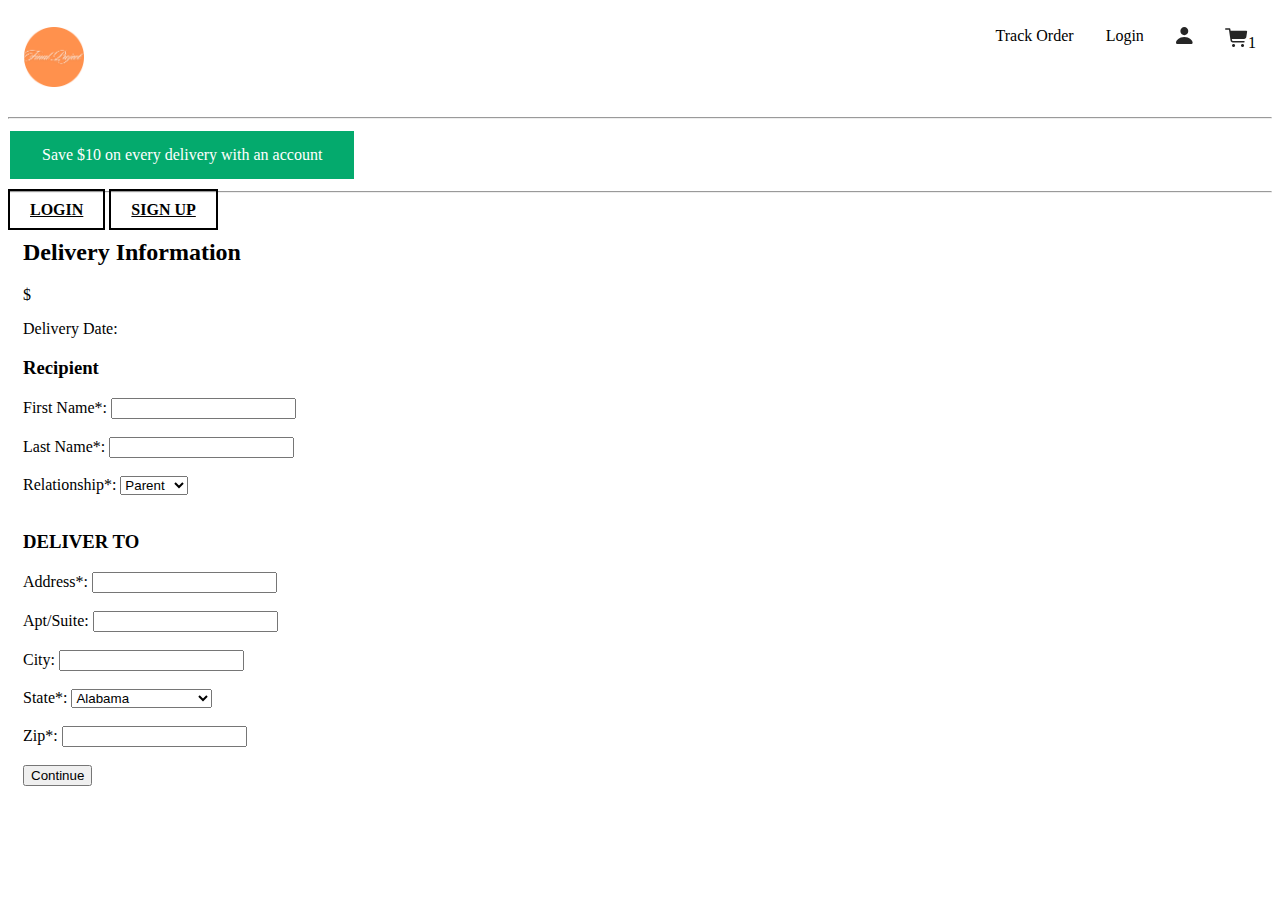
<file: adddelivery.html>
<!DOCTYPE html>
<html lang="en">
  <head>
    <link
      rel="stylesheet"
      href="https://cdnjs.cloudflare.com/ajax/libs/font-awesome/4.7.0/css/font-awesome.min.css"
    />
    <link rel="stylesheet" href="navbar.css" />
    <title>Form</title>
  </head>
  <style>
    .discount {
      background-color: #04aa6d;
      border: none;
      color: white;
      padding: 15px 32px;
      text-align: center;
      text-decoration: none;
      display: inline-block;
      font-size: 16px;
      margin: 4px 2px;
      cursor: pointer;
    }
    .button {
      border: 2px solid black;
      background-color: transparent;
      color: black;
      padding: 10px 20px;
      text-transform: uppercase;
      font-weight: bold;
      cursor: pointer;
    }

    .loginLinks {
      align-items: center;
      margin-left: 40%;
      text-align: center;
      display: flex;
    }

    .container {
      display: inline-block;
      width: 700px;
      height: 150px;
      margin-left: 15px;
    }
    .flower-details h2 {
      margin-bottom: 10px; /* Adjust margin as needed */
    }

    .flower-details img {
      max-width: 50%; /* Adjust image width as needed */
      display: block;
      margin: 0 auto; /* Center the image horizontally */
    }
  </style>
  <body>
    <ul class="topnav">
      <li>
        <a class="logo" href="index.html"
          ><img src="../assets/FinalProjectLogo.png" alt="Final Project"
        /></a>
      </li>
      <li class="right">
        <a href="basket.html"
          ><img src="../assets/cart.svg" alt="Cart" /><span id="cart-count"
            >1</span
          ></a
        >
      </li>
      <li class="right">
        <a href="index.html"
          ><img src="../assets/person.svg" alt="Account"
        /></a>
      </li>
      <li class="right"><a href="login.html">Login</a></li>
      <li class="right"><a href="trackorder.html">Track Order</a></li>
    </ul>

    <script src="configurations.js"></script>
    <hr />

    <div id="loginLinks">
      <a href="login.html" class="discount"
        >Save $10 on every delivery with an account</a
      >
      <hr />
      <span>
        <a href="login.html" class="button">LOGIN</a>
      </span>
      <span>
        <a href="login.html" class="button">SIGN UP</a>
      </span>
    </div>

    <div class="flower-details" id="flowerDetails"></div>
    <div class="container">
      <form id="deliveryForm">
        <h2>Delivery Information</h2>
      
      
      <p>$<span id="purchasePrice"></span></p>
      <p>Delivery Date: <span id="deliveryDate"></span></p>
      
        <h3>Recipient</h3>
        <label for="firstName">First Name*:</label>
        <input type="text" id="firstName" required><br><br>
      
        <label for="lastName">Last Name*:</label>
        <input type="text" id="lastName" required><br><br>
      
        <label for="relationship">Relationship*:</label>
        <select id="relationship">
            <option value="parent">Parent</option>
            <option value="friend">Friend</option>
            <option value="spouse">Spouse</option>
            <option value="other">Other</option>
        </select><br><br>
      
        <h3>DELIVER TO</h3>
        <label for="address">Address*:</label>
        <input type="text" id="address" required><br><br>
      
        <label for="apt">Apt/Suite:</label>
        <input type="text" id="apt"><br><br>
      
        <label for="city">City:</label>
        <input type="text" id="city" required><br><br>
      
        <label for="state">State*:</label>
        <select id="state">
            <option value="AL">Alabama</option>
            <option value="AK">Alaska</option>
            <option value="AZ">Arizona</option>
            <option value="AR">Arkansas</option>
            <option value="CA">California</option>
            <option value="CO">Colorado</option>
            <option value="CT">Connecticut</option>
            <option value="DE">Delaware</option>
            <option value="DC">District Of Columbia</option>
            <option value="FL">Florida</option>
            <option value="GA">Georgia</option>
            <option value="HI">Hawaii</option>
            <option value="ID">Idaho</option>
            <option value="IL">Illinois</option>
            <option value="IN">Indiana</option>
            <option value="IA">Iowa</option>
            <option value="KS">Kansas</option>
            <option value="KY">Kentucky</option>
            <option value="LA">Louisiana</option>
            <option value="ME">Maine</option>
            <option value="MD">Maryland</option>
            <option value="MA">Massachusetts</option>
            <option value="MI">Michigan</option>
            <option value="MN">Minnesota</option>
            <option value="MS">Mississippi</option>
            <option value="MO">Missouri</option>
            <option value="MT">Montana</option>
            <option value="NE">Nebraska</option>
            <option value="NV">Nevada</option>
            <option value="NH">New Hampshire</option>
            <option value="NJ">New Jersey</option>
            <option value="NM">New Mexico</option>
            <option value="NY">New York</option>
            <option value="NC">North Carolina</option>
            <option value="ND">North Dakota</option>
            <option value="OH">Ohio</option>
            <option value="OK">Oklahoma</option>
            <option value="OR">Oregon</option>
            <option value="PA">Pennsylvania</option>
            <option value="RI">Rhode Island</option>
            <option value="SC">South Carolina</option>
            <option value="SD">South Dakota</option>
            <option value="TN">Tennessee</option>
            <option value="TX">Texas</option>
            <option value="UT">Utah</option>
            <option value="VT">Vermont</option>
            <option value="VA">Virginia</option>
            <option value="WA">Washington</option>
            <option value="WV">West Virginia</option>
            <option value="WI">Wisconsin</option>
            <option value="WY">Wyoming</option>
        </select><br><br>
      
        <label for="zip">Zip*:</label>
        <input type="text" id="zip" required><br><br>
      
      
        <button type="button" onclick="continueButton()">Continue</button>
    </div>
  </body>
  <script src="configurations.js"></script>
  <script>
    const host = getHost();
    window.onload = function () {
      displayDeliveryInfo();
      displayFlowerDetails();
      toggleLoginLinks();
    };

    function displayFlowerDetails() {
      const flowerName = localStorage.getItem("flowerName");
      const flowerImage = localStorage.getItem("flowerImage");

      if (flowerName && flowerImage) {
        const flowerDetailsContainer = document.getElementById("flowerDetails");
        flowerDetailsContainer.innerHTML = `
        <h2>${flowerName}</h2>
        <img src="${flowerImage}" alt="${flowerName}" style="max-width: 25%; height: 5;">
            `;
      } else {
        console.error("Flower name or image not found in local storage.");
      }
    }

    function displayDeliveryInfo() {
      const purchasePrice = localStorage.getItem("purchasePrice");
      const deliveryDate = localStorage.getItem("deliveryDate");

      if (purchasePrice && deliveryDate) {
        document.getElementById("purchasePrice").textContent = purchasePrice;
        document.getElementById("deliveryDate").textContent = deliveryDate;
      } else {
        console.error(
          "Purchase option or delivery date not found in local storage."
        );
      }
    }

    function continueButton() {
      let firstName = document.getElementById("firstName").value;
      let lastName = document.getElementById("lastName").value;
      let relationship = document.getElementById("relationship").value;
      let address = document.getElementById("address").value;
      let apt = document.getElementById("apt").value;
      let city = document.getElementById("city").value;
      let state = document.getElementById("state").value;
      let zip = document.getElementById("zip").value;

      let info = {
        firstName: firstName,
        lastName: lastName,
        relationship: relationship,
        address: address,
        apt: apt,
        city: city,
        state: state,
        zip: zip,
      };

      localStorage.setItem("info", JSON.stringify(info));

      if (isLoggedIn()) {
        window.location.href = "placeorder.html";
      } else {
        window.location.href = "login.html";
      }
    }

    function toggleLoginLinks() {
      const loginLinksContainer = document.getElementById("loginLinks");
      if (isLoggedIn()) {
        loginLinksContainer.style.display = "none";
      }
    }
  </script>
</html>
</file>
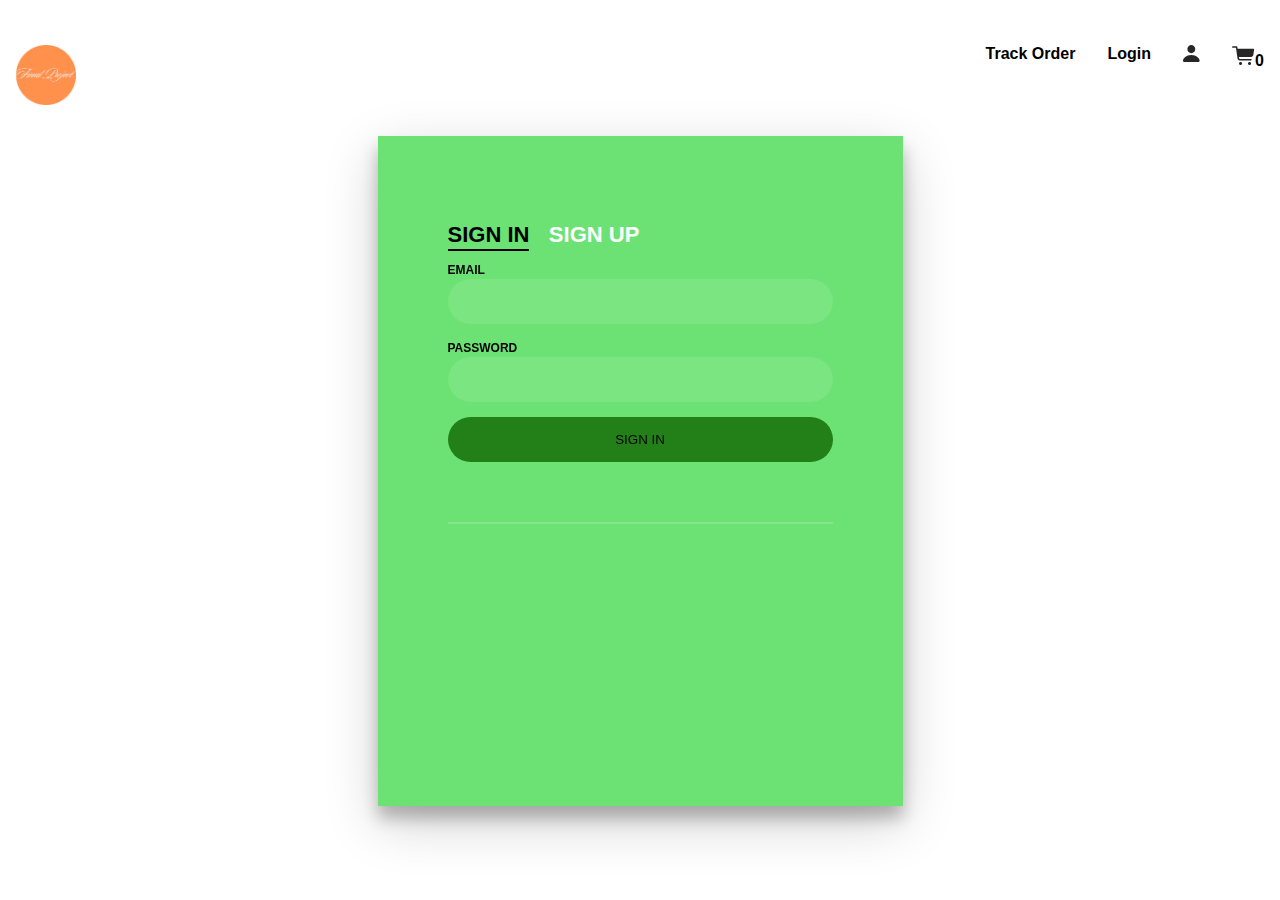
<file: login.html>
<!DOCTYPE html>
<html lang="en">
    <head>
        <link rel="stylesheet" href="https://cdnjs.cloudflare.com/ajax/libs/font-awesome/4.7.0/css/font-awesome.min.css">
        <link rel="stylesheet" href="login.css" />
        <link rel="stylesheet" href="navbar.css">
        <title>Forms</title>
      </head>
      <body>
        <  <body>
            <ul class="topnav">
              <li><a class="logo" href="index.html"><img src="../assets/FinalProjectLogo.png" alt="Final Project"></a></li>
              <li class="right"><a href="basket.html"><img src="../assets/cart.svg" alt="Cart"><span id="cart-count">0</span></a></li>
              <li class="right"><a href="login.html"><img src="../assets/person.svg" alt="Account"></a></li>
              <li class="right"><a href="index.html">Login</a></li>
              <li class="right"><a href="trackorder.html">Track Order</a></li>
            </ul>
      

        <div class="login-wrap">
          <div class="login-html">
            <input id="tab-1" type="radio" name="tab" class="sign-in" checked><label for="tab-1" class="tab">Sign In</label>
            <input id="tab-2" type="radio" name="tab" class="sign-up"><label for="tab-2" class="tab">Sign Up</label>
            <div class="login-form">
              <div class="sign-up-htm">

                <div class="group">
                  <label for="pass" class="label">Email</label>
                  <input id="email-signup" type="text" class="input">
                </div>
                
                <div class="group">
                  <label for="pass" class="label">Password</label>
                  <input id="password-signup" type="password" class="input" data-type="password">
                </div>

                <!-- <div class="group">
                  <input id="check-signup" type="checkbox" class="check" onclick="togglePasswordVisibility('password-signup')">
                  <label for="check-signup"><span class="icon"></span>Show Password</label>
                </div> -->
              
                <div class="group">
                  <input type="submit"  class="button" value="Sign Up" onclick="signup()">
                </div>
                <div class="hr"></div>
              </div>


              <div class="sign-in-htm">
                <div class="group">
                  <label for="email-login" class="label">Email</label>
                  <input id="email-login" type="text" class="input">
                </div>

                <div class="group">
                  <label for="password-login" class="label">Password</label>
                  <input id="password-login" type="password" class="input" data-type="password">
                </div>

                <!-- <div class="group">
                  <input id="check-signin" type="checkbox" class="check" onclick="togglePasswordVisibility('password-signin')">
                  <label for="check-signin"><span class="icon"></span>Show Password</label>
                </div> -->

                <div class="group">
                  <input type="submit" class="button" value="Sign In" onclick="login()">
                </div>
                <div class="hr"></div>
              </div>
              
            </div>
          </div>
        </div>
      </body>
      <script src="configurations.js"></script>
</html>
</file>
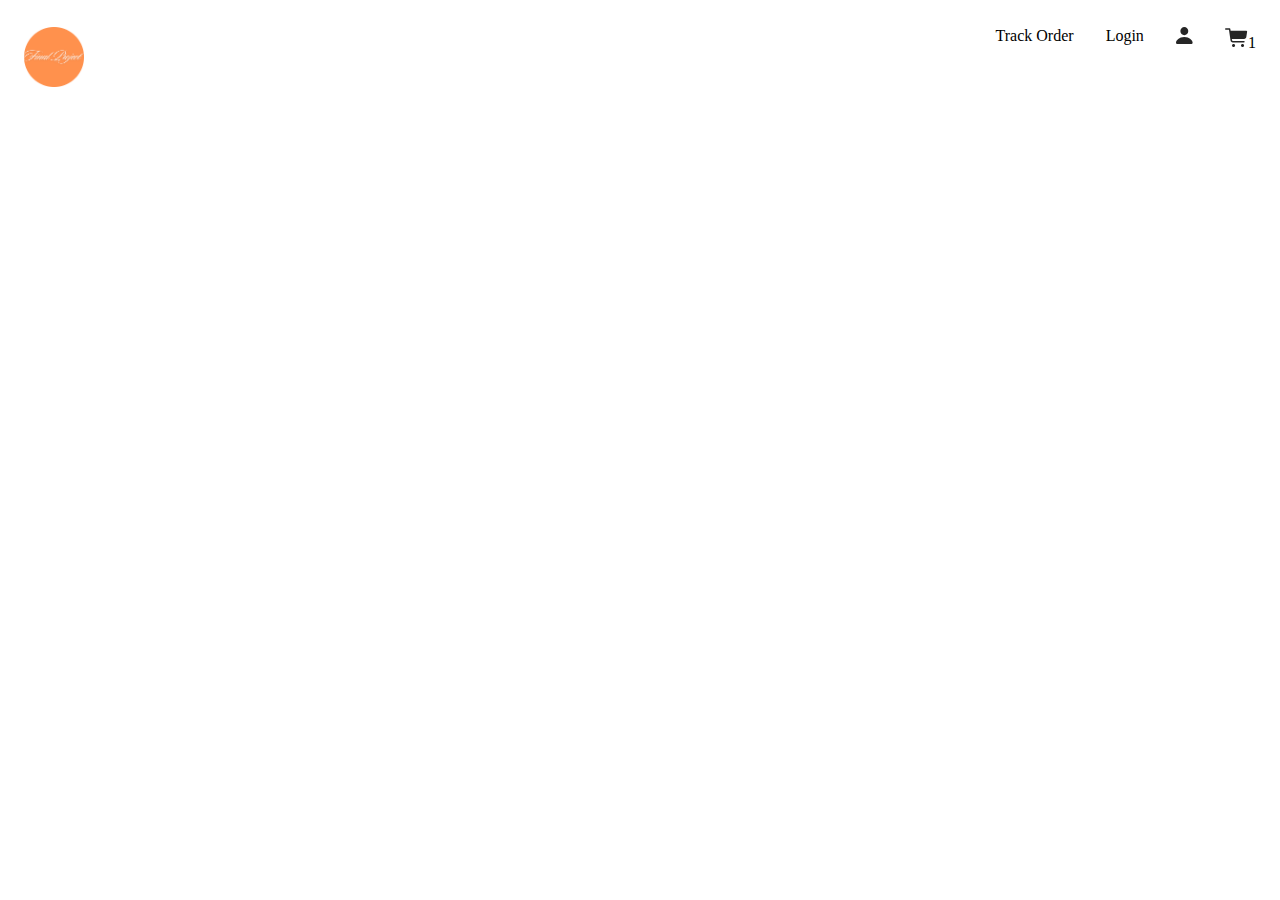
<file: trackorder.html>
<!DOCTYPE html>
<html lang="en">
  <head>
    <meta charset="UTF-8" />
    <meta name="viewport" content="width=device-width, initial-scale=1.0" />
    <link
      rel="stylesheet"
      href="https://cdnjs.cloudflare.com/ajax/libs/font-awesome/4.7.0/css/font-awesome.min.css"
    />
    <link rel="stylesheet" href="navbar.css" />
    <title>Document</title>
  </head>
  <body>
    <ul class="topnav">
      <li>
        <a class="logo" href="index.html"
          ><img src="../assets/FinalProjectLogo.png" alt="Final Project"
        /></a>
      </li>
      <li class="right">
        <a href="basket.html"
          ><img src="../assets/cart.svg" alt="Cart" /><span id="cart-count"
            >1</span
          ></a
        >
      </li>
      <li class="right">
        <a href="index.html"
          ><img src="../assets/person.svg" alt="Account"
        /></a>
      </li>
      <li class="right"><a href="login.html">Login</a></li>
      <li class="right"><a href="trackorder.html">Track Order</a></li>
    </ul>

    <div id="orderList"></div>
  </body>
  <script src="configurations.js"></script>
  <script>
    let host = getHost();
    let orders = [];
    displayOrders();
    emptyBasket();

    async function getOrders(token) {
      try {
        let response = await fetch(`${host}/orders/item`, {
          headers: {
            Authorization: `Bearer ${token}`,
          },
        });
        if (!response.ok) {
          throw new Error("Failed to fetch orders");
        }
        return await response.json();
      } catch (error) {
        console.error("Error fetching orders:", error);
      }
    }

    async function displayOrders() {
      let token = configuration.token();
      try {
        orders = await getOrders(token);
        const orderList = document.getElementById("orderList");
        orderList.innerHTML = "";

        if (orders && orders.length > 0) {
          for (let order of orders) {
            let response = await fetch(`${host}/flowers/${order.flowerId}`, {
              headers: {
                Authorization: `Bearer ${token}`,
              },
            });
            let result = await response.json();
            let flowerName = result.name;
            let flowerCost = result.cost;

            let response2 = await fetch(
              `${host}/orders/recipient/${order.recipientId}`,
              {
                headers: {
                  Authorization: `Bearer ${token}`,
                },
              }
            );
            let result2 = await response2.json();
            console.log(result2);
            let recipientName = result2.firstName + " " + result2.lastName;
            // Do something with the result

            const div = document.createElement("div");
            console.log(order);
            div.className = "order-card";
            div.innerHTML = `
                      <h3>Order ID: ${order.id}</h3>
                      <p>Flower Name: ${flowerName}</p>
                      <p>Recipient Name: ${recipientName}</p>
                      <p>Total Cost: $${flowerCost}</p>
                      <p>Status: "submitted"</p>
                      `;
            orderList.appendChild(div);
          }
        }
      } catch (error) {
        console.error("Error fetching orders:", error);
      }
    }

    //   let token = configuration.token();
    //   try {
    //     orders = await getOrders(token);
    //     const orderList = document.getElementById("orderList");
    //     orderList.innerHTML = "";

    //     if (orders && orders.length > 0) {
    //       orders.forEach((order) => {
    //         let response = await fetch(`${host}/flowers/${order.flowerId}`, {
    //       headers: {
    //         Authorization: `Bearer ${token}`,
    //       },
    //     });
    //     let result = await response.json();

    //         const div = document.createElement("div");
    //         console.log(order);
    //         div.className = "order-card";
    //         div.innerHTML = `
    //                   <h3>Order ID: ${order.id}</h3>
    //                   <p>Flower Name: ${order.flowerName}</p>
    //                   <p>Recipient Name: ${order.recipientName}</p>
    //                   <p>Total Cost: $${order.totalCost}</p>
    //                   <p>Status: ${order.status}</p>
    //                   `;
    //         orderList.appendChild(div);
    //       });
    //     } else {
    //       orderList.innerHTML = "<p>No orders found.</p>";
    //     }
    //   } catch (error) {
    //     console.error("Error fetching or displaying orders:", error);
    //     const orderList = document.getElementById("orderList");
    //     orderList.innerHTML = "<p>Failed to fetch or display orders.</p>";
    //   }
    // }
  </script>
</html>
</file>
<file: navbar.css>
ul.topnav {
    list-style-type: none;
    margin-top: 1%;
    margin-bottom: 1%;
    padding: 0;
    overflow: hidden;
    background-color: white;
  }
  
  ul.topnav li {float: left;}

  .logo img{
    width: 60px;
    padding: 0%;
    border: none;
  }
  
  ul.topnav li a {
    display: block;
    color: black;
    text-align: center;
    padding: 14px 16px;
    text-decoration: none;
  }
  
  /* ul.topnav li a:hover:not(.active) {background-color: #f8ebcb;} */
  
  ul.topnav li a.active {background-color:#af412a; }
  
  ul.topnav li.right {float: right;}
  
  @media screen and (max-width: 600px) {
    ul.topnav li.right, 
    ul.topnav li {float: none;}
  }
</file>
<file: login.css>
body {
    margin: 0;
    color: #ffffff;
    background: #ffffff;
    font: 600 16px/18px "Open Sans", sans-serif;
}
*,
:after,
:before {
  box-sizing: border-box;
}
.clearfix:after,
.clearfix:before {
  content: "";
  display: table;
}
.clearfix:after {
  clear: both;
  display: block;
}
a {
  color: inherit;
  text-decoration: none;
}
.login-wrap {
  width: 100%;
  margin: auto;
  max-width: 525px;
  min-height: 670px;
  position: relative;  
  box-shadow: 0 12px 15px 0 rgba(0, 0, 0, 0.24),
    0 17px 50px 0 rgba(0, 0, 0, 0.19);
}
.login-html {
  width: 100%;
  height: 100%;
  position: absolute;
  padding: 90px 70px 50px 70px;
  background: #6be273;
}
.login-html .sign-in-htm,
.login-html .sign-up-htm {
  top: 0;
  left: 0;
  right: 0;
  bottom: 0;
  position: absolute;
  transform: rotateY(180deg);
  backface-visibility: hidden;
  transition: all 0.4s linear;
}
.login-html .sign-in,
.login-html .sign-up,
.login-form .group .check {
  display: none;
}
.login-html .tab,
.login-form .group .label,
.login-form .group .button {
  text-transform: uppercase;
}
.login-html .tab {
  font-size: 22px;
  margin-right: 15px;
  cursor: pointer;
  padding-bottom: 5px;
  margin: 0 15px 10px 0;
  display: inline-block;
  border-bottom: 2px solid transparent;
}
.login-html .sign-in:checked + .tab,
.login-html .sign-up:checked + .tab {
  color: #000000;
  border-color: #000000;
  cursor: pointer;
}
.login-form {
  min-height: 345px;
  position: relative;
  perspective: 1000px;
  transform-style: preserve-3d;
}
.login-form .group {
  margin-bottom: 15px;
}
.login-form .group .label,
.login-form .group .input,
.login-form .group .button {
  width: 100%;
  color: #000000;
  display: block;
}
.login-form .group .input,
.login-form .group .button {
  border: none;
  padding: 15px 20px;
  border-radius: 25px;
  background: rgba(255, 255, 255, 0.1);
}
.login-form .group input[data-type="password"] {
  -webkit-text-security: circle;
}
.login-form .group .label {
  color: #000000;
  font-size: 12px;
}
.login-form .group .button {
  background: #238019;
  cursor: pointer;
}
.login-form .group .button:hover {
    background:#50f603;
    cursor: pointer;
  }
.login-form .group label .icon {
  width: 15px;
  height: 15px;
  border-radius: 2px;
  position: relative;
  display: inline-block;
  background: rgba(255, 255, 255, 0.1);
}
.login-form .group label .icon:before,
.login-form .group label .icon:after {
  content: "";
  width: 10px;
  height: 2px;
  background: #000000;
  position: absolute;
  transition: all 0.2s ease-in-out 0s;
}
.login-form .group label .icon:before {
  left: 3px;
  width: 5px;
  bottom: 6px;
  transform: scale(0) rotate(0);
}
.login-form .group label .icon:after {
  top: 6px;
  right: 0;
  transform: scale(0) rotate(0);
}
.login-form .group .check:checked + label {
  color: #000000;
}
.login-form .group .check:checked + label .icon {
  background: #ffffff;
}
.login-form .group .check:checked + label .icon:before {
  transform: scale(1) rotate(45deg);
}
.login-form .group .check:checked + label .icon:after {
  transform: scale(1) rotate(-45deg);
}
.login-html
  .sign-in:checked
  + .tab
  + .sign-up
  + .tab
  + .login-form
  .sign-in-htm {
  transform: rotate(0);
}
.login-html .sign-up:checked + .tab + .login-form .sign-up-htm {
  transform: rotate(0);
}
.hr {
  height: 2px;
  margin: 60px 0 50px 0;
  background: rgba(242, 239, 239, 0.2);
}
.foot-lnk {
  text-align: center;
}
</file>
